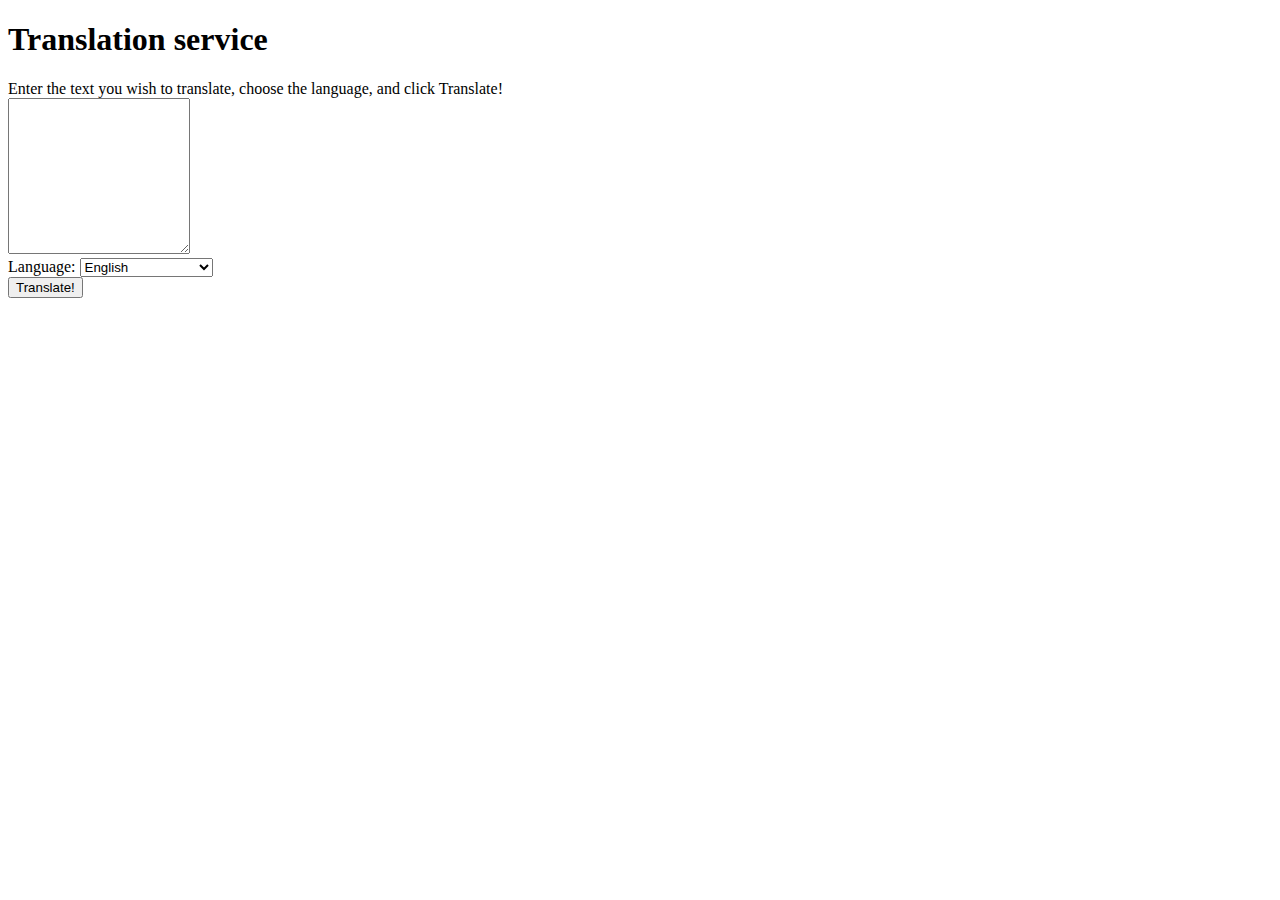
<file: templates/index.html>
<!DOCTYPE html>
<html lang="en">
<head>
    <meta charset="UTF-8">
    <meta name="viewport" content="width=device-width, initial-scale=1.0">
    <link rel="stylesheet" href="https://cdn.jsdelivr.net/npm/bootstrap@4.5.3/dist/css/bootstrap.min.css"
        integrity="sha384-TX8t27EcRE3e/ihU7zmQxVncDAy5uIKz4rEkgIXeMed4M0jlfIDPvg6uqKI2xXr2" crossorigin="anonymous">
    <title>Translator</title>
</head>
<body>
    <div class="container">
        <h1>Translation service</h1>
        <div>Enter the text you wish to translate, choose the language, and click Translate!</div>
        <div>
            <form method="POST">
                <div class="form-group">
                    <textarea name="text" cols="20" rows="10" class="form-control"></textarea>
                </div>
                <div class="form-group">
                    <label for="language">Language:</label>
                    <select name="language" class="form-control">
                        <option value="en">English</option>
                        <option value="it">Italian</option>
                        <option value="ja">Japanese</option>
                        <option value="ru">Russian</option>
                        <option value="id">Indonesian</option>
                        <option value="ar">Arabic</option>
                        <option value="yue">Cantonese</option>
                        <option value="zh-Hans">Chinese Simplified</option>
                    </select>
                </div>
                <div>
                    <button type="submit" class="btn btn-success">Translate!</button>
                </div>
            </form>
        </div>
    </div>
</body>
</html>
</file>
